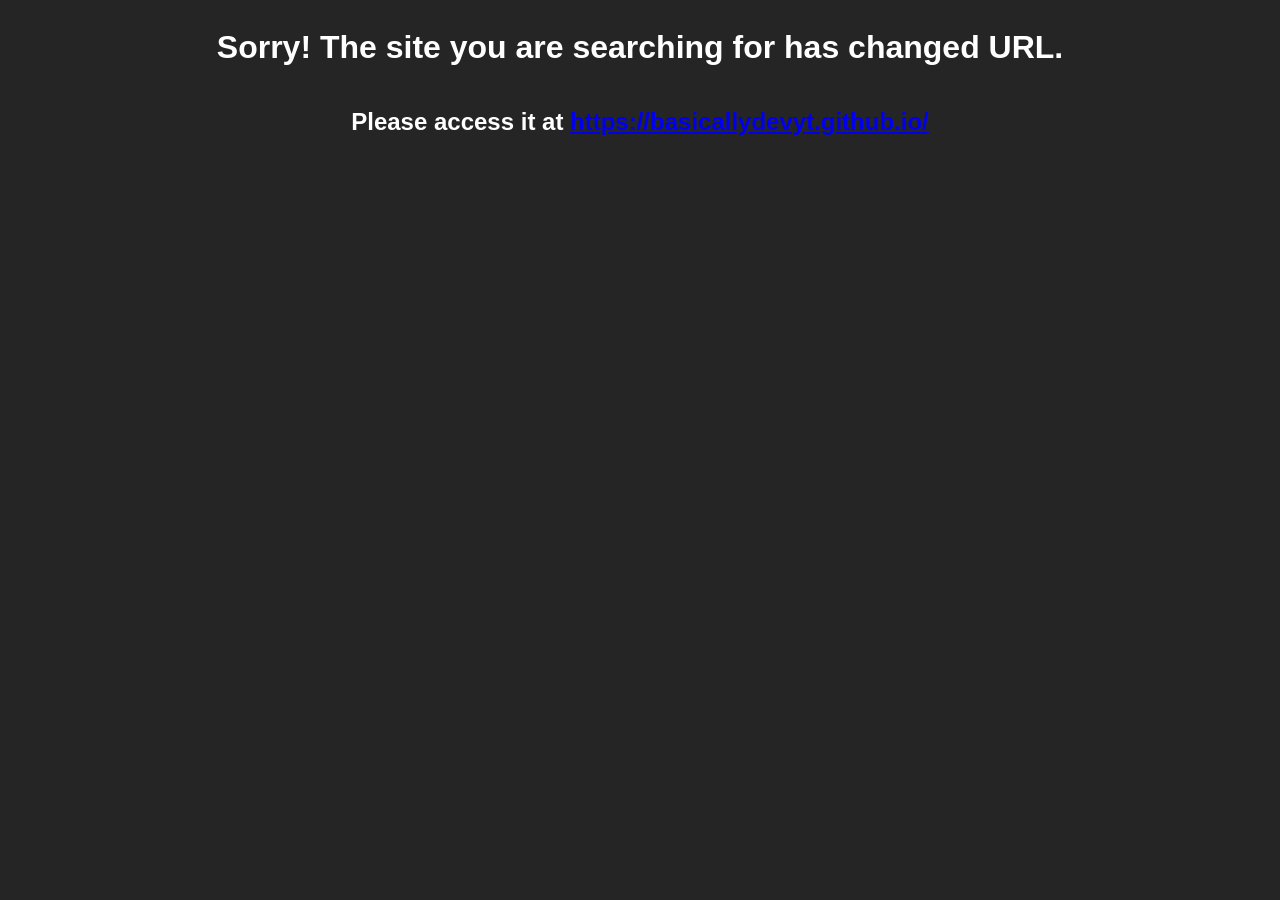
<file: index.html>
<!DOCTYPE html>
<html lang="en">
<head>
    <meta charset="UTF-8">
    <meta name="viewport" content="width=device-width, initial-scale=1.0">
    <title>Error</title>
</head>
<body style="display: flex; flex-direction: column; align-items: center; color: white; background-color: rgb(37, 37, 37); font-family:'Segoe UI', Tahoma, Geneva, Verdana, sans-serif ;">
    <h1>Sorry! The site you are searching for has changed URL.</h1>
    <h2>Please access it at <a href="https://basicallydevyt.github.io/">https://basicallydevyt.github.io/</a></h2>
</body>
</html>
</file>
